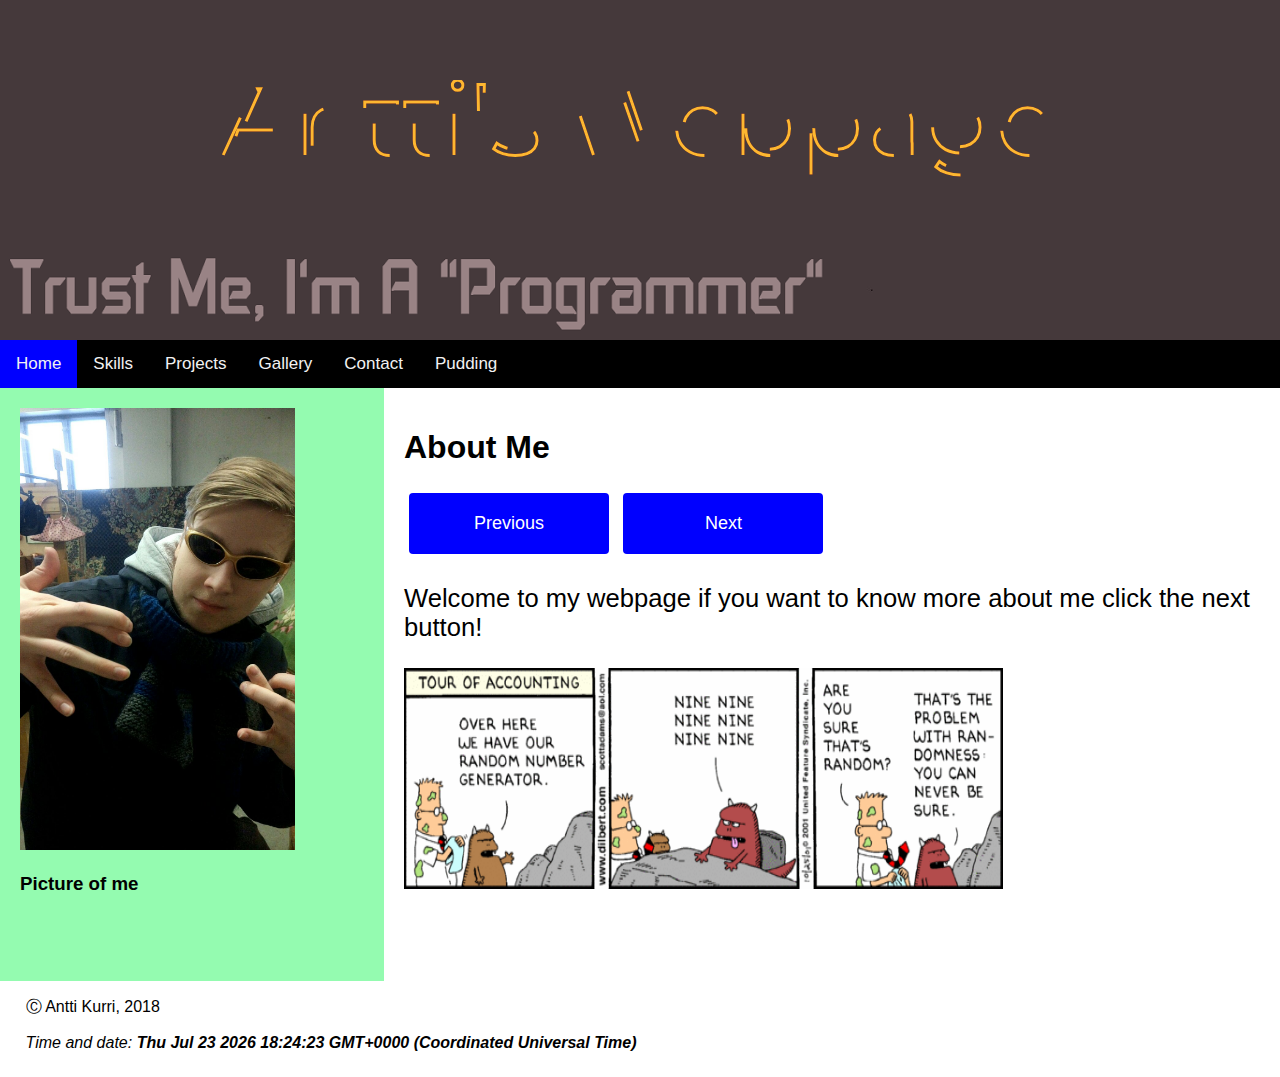
<file: Project/html/index.html>
<!DOCTYPE html>

<html>
  <head>
    <meta name="viewport" content="width=device-width, initial-scale=1.0">
    <link rel="stylesheet" type="text/css" href="styles/stylesheet.css">
    <script type="text/javascript" src="js/script.js" ></script>
    <title>Antti's webpage</title>
  </head>

  <div class="header" style="background-image: url(pictures/codebg.png); background-position: top;">
    <svg viewBox="0 100 1600 250">
	     <symbol id="s-text">
		<text text-anchor="middle" x="50%" y="80%">Antti's Webpage</text>
	 </symbol>

	 <g class = "g-ants">
		<use xlink:href="#s-text" class="text-copy"></use>
		<use xlink:href="#s-text" class="text-copy"></use>
		<use xlink:href="#s-text" class="text-copy"></use>
		<use xlink:href="#s-text" class="text-copy"></use>
		<use xlink:href="#s-text" class="text-copy"></use>
	 </g>
    </svg>
  </div>

  <body onload="helloFunction()">
    <div class="topnav" id="myTopnav">
      <a href="#home" class="active">Home</a>
      <a href="skills.html">Skills</a>
      <a href="projects.html">Projects</a>
      <a href="gallery.html">Gallery</a>
      <a href="contact.html">Contact</a>
      <a href="tba.html">Pudding</a>
    </div>

    <div class="row">
      <div class="side">
        <img src="pictures/kuva.jpg" alt="Me" style="width:80%;height:80%;">
        <h3 id="info">Picture of me</h3>
      </div>
      <div class="main">
        <h1>About Me</h1>
        <button class="button" id="previousButton" onclick="previousFunction()"><span>Previous</span></button>
        <button class="button" id="nextButton" onclick="nextFunction()"><span>Next</span></button>
        <p id="aboutMe">Welcome to my webpage if you want to know more about me click the next button!</P>
        <img src="pictures/comic.png" alt="Me" style="width:70%;height:40%;" id="picture">
      </div>
    </div>

    <footer>
      <p class="footer">&#9400; Antti Kurri, 2018</p>
      <i class="footer" id="timeDate">
        Time and date:
        <strong>
         <span id="time"></span>
        </strong>
<script>
  function time() {
    var dateTime = new Date();
    document.getElementById('time').innerHTML = dateTime;
  }
  setInterval(time, 1000);
  time();
</script>
      </i>
    </footer>

  </body>

</html>
</file>
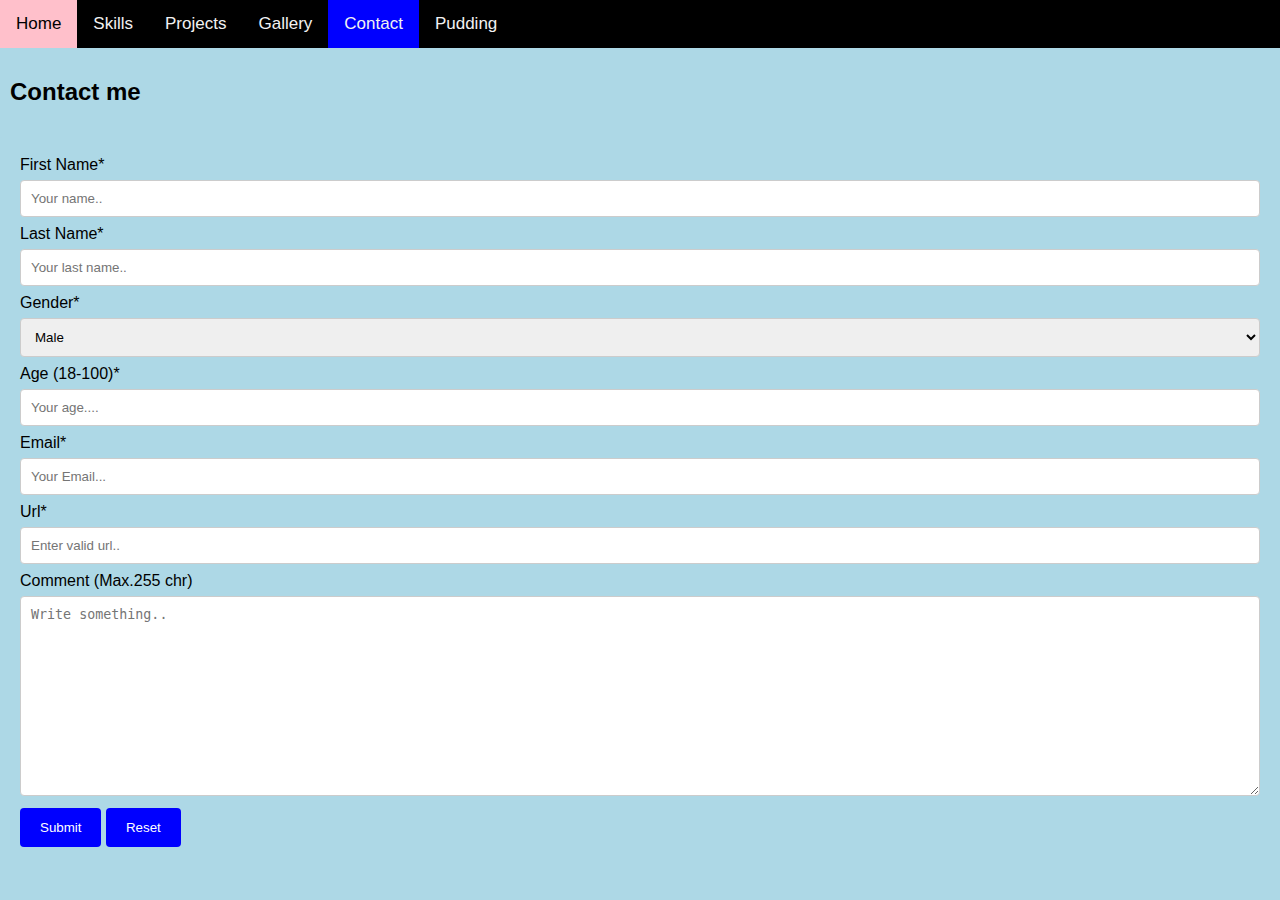
<file: Project/html/contact.html>
<!DOCTYPE html>

<html>
  <head>
    <meta http-equiv="X-UA-Compatible" content="IE=edge">
    <meta name="description" content="Here you can contact me">
    <meta name="viewport" content="width=device-width, initial-scale=1">
    <link rel="stylesheet" type="text/css" href="styles/stylesheet.css">
    <script type="text/javascript" src="js/script.js" ></script>
    <title>Contact me</title>
  </head>

  <body class="skillsBody">
    <div class="topnav" id="myTopnav">
      <a href="index.html">Home</a>
      <a href="skills.html">Skills</a>
      <a href="projects.html">Projects</a>
      <a href="gallery.html">Gallery</a>
      <a href="contact.html" class="active">Contact</a>
      <a href="tba.html">Pudding</a>
  </div>

  <header>
    <h2 style="padding: 10px">Contact me</h2>
  </header>

<body>

  <div class="container">
  <form name="myForm" onsubmit="return validateForm()">

    <label for="fname">First Name*</label>
    <input type="text" id="fname" name="firstname" placeholder="Your name.." required maxlength="25">

    <label for="lname">Last Name*</label>
    <input type="text" id="lname" name="lastname" placeholder="Your last name.."required maxlength="25">

    <label for="gender">Gender*</label>
    <select id="gender" name="Gender" required>
      <option value="australia">Male</option>
      <option value="canada">Female</option>
      <option value="usa">Unknown</option>
    </select>

    <label for="age">Age (18-100)*</label>
    <input type="number" id="age" name="Age" placeholder="Your age...."required maxlength="3" min="18" max="100">

    <label for="Email">Email*</label>
    <input type="email" id="Email" name="Email" placeholder="Your Email..."required maxlength="50" >

    <label for="Url">Url*</label>
    <input type="url" id="Url" name="Url" placeholder="Enter valid url.."required maxlength="50" >

    <label for="comment">Comment (Max.255 chr)</label>
    <textarea id="comment" name="comment" placeholder="Write something.." style="height:200px" required maxlength="255"></textarea>

    <input type="submit" value="Submit">
    <input type="reset" name="Reset">

    <h2 id="succes"></h2>
  </form>


    <script>
    function validateForm() {
      var x = document.forms["myForm"]["fname"].value;
      if (x == "") {
      alert("Check form");
      return false;
        }
        else {
          document.getElementById('succes').innerHTML = 'Thank you for contacting!'
          return false;
        }
        return false;
      }
    </script>
</div>


</body>
</html>
</file>
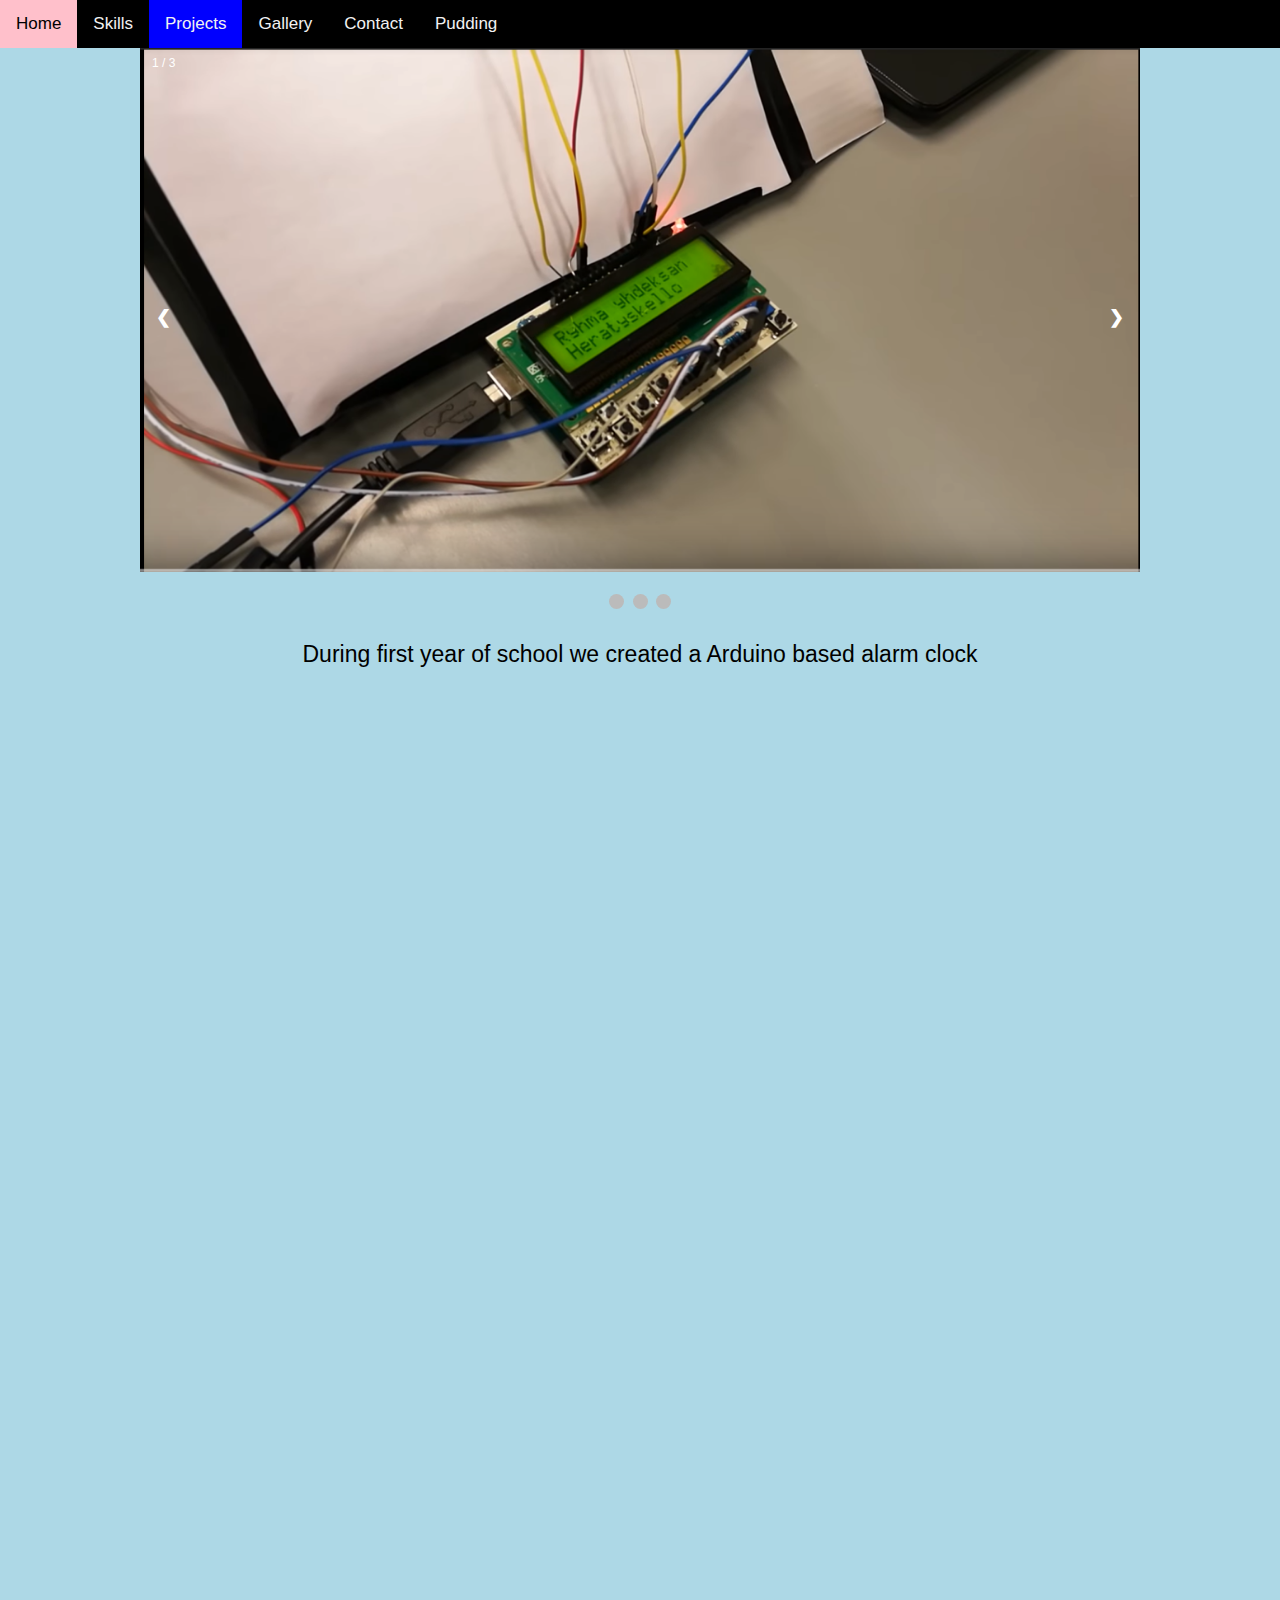
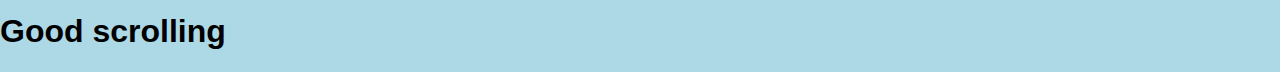
<file: Project/html/projects.html>
<!DOCTYPE html>

<html>
  <head>
    <meta name="viewport" content="width=device-width, initial-scale=1.0">
    <link rel="stylesheet" type="text/css" href="styles/stylesheet.css">
    <script type="text/javascript" src="js/script.js" ></script>
    <title>Antti's projects</title>
  </head>

  <body class="skillsBody" onscroll="scrollFunction()">
  <div class="topnav" id="myTopnav">
      <a href="index.html">Home</a>
      <a href="skills.html">Skills</a>
      <a href="projects.html" class="active">Projects</a>
      <a href="gallery.html">Gallery</a>
      <a href="contact.html">Contact</a>
      <a href="tba.html">Pudding</a>
  </div>

    <!-- Slideshow container -->
  <div class="slideshow-container" onmouseover="mouseOverFunction()">

  <!-- Full-width images with number and caption text -->
  <div class="mySlides fade" id="firstPic">
    <div class="numbertext">1 / 3</div>
    <img src="pictures/project2.jpg" style="width:100%">
    <div class="text">During first year of school we created a Arduino based alarm clock</div>
  </div>

  <div class="mySlides fade">
    <div class="numbertext">2 / 3</div>
    <img src="pictures/project3.png" style="width:100%">
    <div class="text">Second years first project was to create solution with RaspberryPi, Arduino and UI. <br>Picture: Webpage that was created as the user-end</div>
  </div>

  <div class="mySlides fade">
    <div class="numbertext">3 / 3</div>
    <img src="pictures/project4.png" style="width:100%">
    <div class="text">Latest project in school was to create a mobile game. We used LibGDX as engine and graphics were from visual artist students.  </div>
  </div>

  <!-- Next and previous buttons -->
  <a class="prev" onclick="plusSlides(-1)">&#10094;</a>
  <a class="next" onclick="plusSlides(1)">&#10095;</a>
  </div>
  <br>

  <!-- The dots/circles -->
  <div style="text-align:center">
    <span class="dot" onclick="currentSlide(1)"></span>
    <span class="dot" onclick="currentSlide(2)"></span>
    <span class="dot" onclick="currentSlide(3)"></span>
  </div>

  <h1 style="margin-top: 1000px" id="scroll">Good scrolling</h1>

 </body>
</html>
</file>
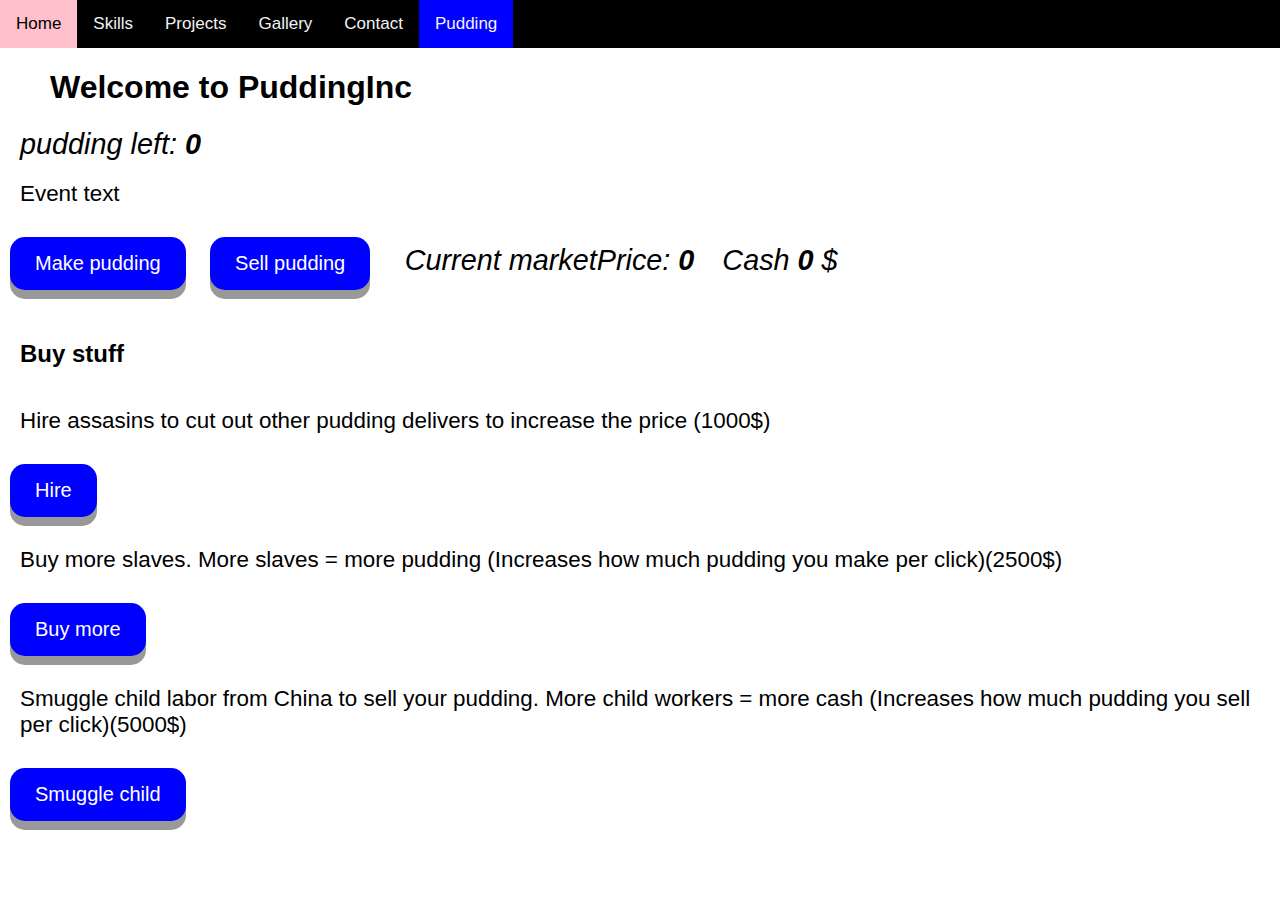
<file: Project/html/tba.html>
<!DOCTYPE html>

<html>
  <head>
    <meta http-equiv="X-UA-Compatible" content="IE=edge">
    <meta name="description" content="Game to play">
    <meta name="viewport" content="width=device-width, initial-scale=1">
    <link rel="stylesheet" type="text/css" href="styles/gamesheet.css">
    <script type="text/javascript" src="js/gamescript.js" ></script>
    <title>PuddingInc</title>
  </head>

  <body class="skillsBody">
    <div class="topnav" id="myTopnav">
      <a href="index.html">Home</a>
      <a href="skills.html">Skills</a>
      <a href="projects.html">Projects</a>
      <a href="gallery.html">Gallery</a>
      <a href="contact.html">Contact</a>
      <a href="tba.html" class="active">Pudding</a>
  </div>

<header>
  <h1 style="margin-left: 50px;"> Welcome to PuddingInc </h1>
</header>

<body>
<div>
  <i class="text">
    pudding left:
    <strong>
     <span id="pudding">0</span>
    </strong>
  </i>
</div>

</div>
  <p id="event">Event text</p>
  <button class="gamebutton" onclick="makePudding()">Make pudding</button>
  <button class="gamebutton" onclick="sellPudding()">Sell pudding</button>

  <i class="text">
    Current marketPrice:
    <strong>
     <span id="price">0</span>
    </strong>
  </i>

  <i class="text">
    Cash
    <strong>
     <span id="cash">0</span>
    </strong>
    $
  </i>
<div>

<div>
  <h2 style="padding: 20px">Buy stuff</h2>
  <p id="assasinPrice">Hire assasins to cut out other pudding delivers to increase the price (1000$)</p>
  <button class="gamebutton" onclick="hireAssasins()">Hire</button>

  <p id="puddingInc">Buy more slaves. More slaves = more pudding (Increases how much pudding you make per click)(2500$)</p>
  <button class="gamebutton" onclick="moreSlaves()">Buy more</button>

  <p id="puddingInc">Smuggle child labor from China to sell your pudding. More child workers = more cash (Increases how much pudding you sell per click)(5000$)</p>
  <button class="gamebutton" onclick="moreKids()">Smuggle child</button>
</div>

</body>
</html>
</file>
<file: Project/html/styles/stylesheet.css>
@import url(https://fonts.googleapis.com/css?family=Montserrat);

* {
    box-sizing: border-box;
}

body {
    font-family: Arial, Helvetica, sans-serif;
    width: 100%;
    height: 100%;
    margin: 0;
}

/* Style the header */
.header {
    padding: 80px;
    text-align: center;
    color: white;
}

/* Increase the font size of the h1 element */
.header h1 {
    font-size: 40px;
}

#aboutMe{
  font-size: 1.6em;
}

/* NAVBAR STYLES */

.topnav {
    background-color: black;
    overflow: hidden;
}

/* Style the links inside the navigation bar */
.topnav a {
    float: left;
    display: block;
    color: #f2f2f2;
    text-align: center;
    padding: 14px 16px;
    text-decoration: none;
    font-size: 17px;
}

/* Change the color of links on hover */
.topnav a:hover {
    background-color: Pink;
    color: black;
}

/* Add an active class to highlight the current page */
.active {
    background-color: #FFFFFF;
    color: white;
}

/* Hide the link that should open and close the topnav on small screens */
.topnav .icon {
    display: none;
}

/*COLUMN STYLES */

.row {
    display: flex;
    flex-wrap: wrap;
}



/* Create two unequal columns that sits next to each other */
/* Sidebar/left column */
.side {
    flex: 30%;
    background-color:#94fbb0;
    padding: 20px;
}

/* Main column */
.main {
    flex: 70%;
    background-color: white;
    padding: 20px;
}

/* BUTTON STYLE! */

.button {
  border-radius: 4px;
  background-color: Blue;
  border: none;
  color: #FFFFFF;
  text-align: center;
  font-size: 18px;
  padding: 20px;
  width: 200px;
  transition: all 0.5s;
  cursor: pointer;
  margin: 5px;
}

#nextButton.button span {
  cursor: pointer;
  display: inline-block;
  position: relative;
  transition: 0.5s;
}

#nextButton.button span:after {
  content: '\00bb';
  position: absolute;
  opacity: 0;
  top: 0;
  right: -20px;
  transition: 0.5s;
}

#nextButton.button:hover span {
  padding-right: 25px;
}

#nextButton.button:hover span:after {
  opacity: 1;
  right: 0;
}

#previousButton.button span {
  cursor: pointer;
  display: inline-block;
  position: relative;
  transition: 0.5s;
}

#previousButton.button span:after {
  content: '\00ab';
  position: absolute;
  opacity: 0;
  top: 0;
  left: -20px;
  transition: 0.5s;
}

#previousButton.button:hover span {
  padding-left: 25px;
}

#previousButton.button:hover span:after {
  opacity: 1;
  left: 0;
}

/*TITLE CSS*/

svg {
    display: block;
    font: 10.5em 'Montserrat';
    width: 960px;
    height: 180px;
    margin: 0 auto;
}

.text-copy {
    fill: none;
    stroke: white;
    stroke-dasharray: 6% 29%;
    stroke-width: 5px;
    stroke-dashoffset: 0%;
    animation: stroke-offset 5.5s infinite linear;
}

.text-copy:nth-child(1){
	/*stroke: #4D163D;*/
  stroke: Green;
	animation-delay: -1;
}

.text-copy:nth-child(2){
	/*stroke: #840037;*/
  stroke: Blue;
	animation-delay: -2s;
}

.text-copy:nth-child(3){
	/*stroke: #BD0034;*/
  stroke: Red;
	animation-delay: -3s;
}

.text-copy:nth-child(4){
	/*stroke: #BD0034;*/
  stroke: Black;
	animation-delay: -4s;
}

.text-copy:nth-child(5){
	stroke: #FDB731;
	animation-delay: -5s;
}

@keyframes stroke-offset{
	100% {stroke-dashoffset: -35%;}
}

/*FOOTER STYLE*/

footer {
  padding-bottom: 2%;
}

.footer {
  padding-left: 2%;
}

/*SKILLS STYLESHEET*/

.skillsBody{
  background-color: Lightblue;
}

/*Projects STYLESHEET*/

* {box-sizing:border-box}

/* Slideshow container */
.slideshow-container {
  max-width: 1000px;
  position: relative;
  margin: auto;
}

/* Hide the images by default */
.mySlides {
    display: none;
}

#firstPic{
    display: block;
}

/* Next & previous buttons */
.prev, .next {
  cursor: pointer;
  position: absolute;
  top: 50%;
  width: auto;
  margin-top: -22px;
  padding: 16px;
  color: white;
  font-weight: bold;
  font-size: 18px;
  transition: 0.6s ease;
  border-radius: 0 3px 3px 0;
}

/* Position the "next button" to the right */
.next {
  right: 0;
  border-radius: 3px 0 0 3px;
}

/* On hover, add a black background color with a little bit see-through */
.prev:hover, .next:hover {
  background-color: rgba(0,0,0,0.8);
}

/* Caption text */
.text {
  color: black;
  font-size: 23px;
  padding: 8px 12px;
  position: absolute;
  bottom: -100px;
  width: 100%;
  text-align: center;
}

/* Number text (1/3 etc) */
.numbertext {
  color: white;
  font-size: 12px;
  padding: 8px 12px;
  position: absolute;
  top: 0;
}

/* The dots/bullets/indicators */
.dot {
  cursor: pointer;
  height: 15px;
  width: 15px;
  margin: 0 2px;
  background-color: #bbb;
  border-radius: 50%;
  display: inline-block;
  transition: background-color 0.6s ease;
}

.active, .dot:hover {
  background-color:Blue;
}

/* Fading animation */
.fade {
  -webkit-animation-name: fade;
  -webkit-animation-duration: 1.5s;
  animation-name: fade;
  animation-duration: 1.5s;
}

@-webkit-keyframes fade {
  from {opacity: .4}
  to {opacity: 1}
}

@keyframes fade {
  from {opacity: .4}
  to {opacity: 1}
}

/*Contact me styles*/

/* Style inputs with type="text", select elements and textareas */
input[type=text], select, textarea {
    width: 100%; /* Full width */
    padding: 10px; /* Some padding */
    border: 1px solid #ccc; /* Gray border */
    border-radius: 4px; /* Rounded borders */
    box-sizing: border-box; /* Make sure that padding and width stays in place */
    margin-top: 6px; /* Add a top margin */
    margin-bottom: 8px; /* Bottom margin */
    resize: vertical /* Allow the user to vertically resize the textarea (not horizontally) */
}

input[type=number], select, textarea {
    width: 100%; /* Full width */
    padding: 10px; /* Some padding */
    border: 1px solid #ccc; /* Gray border */
    border-radius: 4px; /* Rounded borders */
    box-sizing: border-box; /* Make sure that padding and width stays in place */
    margin-top: 6px; /* Add a top margin */
    margin-bottom: 8px; /* Bottom margin */
    resize: vertical /* Allow the user to vertically resize the textarea (not horizontally) */
}

input[type=email], select, textarea {
    width: 100%; /* Full width */
    padding: 10px; /* Some padding */
    border: 1px solid #ccc; /* Gray border */
    border-radius: 4px; /* Rounded borders */
    box-sizing: border-box; /* Make sure that padding and width stays in place */
    margin-top: 6px; /* Add a top margin */
    margin-bottom: 8px; /* Bottom margin */
    resize: vertical /* Allow the user to vertically resize the textarea (not horizontally) */
}

input[type=url], select, textarea {
    width: 100%; /* Full width */
    padding: 10px; /* Some padding */
    border: 1px solid #ccc; /* Gray border */
    border-radius: 4px; /* Rounded borders */
    box-sizing: border-box; /* Make sure that padding and width stays in place */
    margin-top: 6px; /* Add a top margin */
    margin-bottom: 8px; /* Bottom margin */
    resize: vertical /* Allow the user to vertically resize the textarea (not horizontally) */
}

/* Style the submit button with a specific background color etc */
input[type=submit] {
    background-color: blue;
    color: white;
    padding: 12px 20px;
    border: none;
    border-radius: 4px;
    cursor: pointer;
}

input[type=reset]{
  background-color: blue;
  color: white;
  padding: 12px 20px;
  border: none;
  border-radius: 4px;
  cursor: pointer;
}
input[type=reset]:hover {
  background-color: #3647ff;
}

/* When moving the mouse over the submit button, add a darker green color */
input[type=submit]:hover {
    background-color: #3647ff;
}

/* Add a background color and some padding around the form */
.container {
    border-radius: 5px;
    background-color: Lightblue;
    padding: 20px;
}
</file>
<file: Project/html/styles/gamesheet.css>
* {
    box-sizing: border-box;
}

body {
    font-family: Arial, Helvetica, sans-serif;
    width: 100%;
    height: 100%;
    margin: 0;
}

p {
  margin: 20px;
  font-size: 1.4em;
}

.text{
  padding-left: 20px;
  font-size: 1.8em;
}

.gamebutton{
  margin: 10px;
  padding: 15px 25px;
  font-size: 20px;
  text-align: center;
  cursor: pointer;
  outline: none;
  color: #fff;
  background-color: blue;
  border: none;
  border-radius: 15px;
  box-shadow: 0 9px #999;
}

.gamebutton:hover {background-color: lightblue;}

.gamebutton:active {
  background-color: blue;
  box-shadow: 0 5px #666;
  transform: translateY(4px);
}

/* NAVBAR STYLES */

.topnav {
    background-color: black;
    overflow: hidden;
}

/* Style the links inside the navigation bar */
.topnav a {
    float: left;
    display: block;
    color: #f2f2f2;
    text-align: center;
    padding: 14px 16px;
    text-decoration: none;
    font-size: 17px;
}

/* Change the color of links on hover */
.topnav a:hover {
    background-color: Pink;
    color: black;
}

/* Add an active class to highlight the current page */
.active {
    background-color: blue;
    color: white;
}

/* Hide the link that should open and close the topnav on small screens */
.topnav .icon {
    display: none;
}
</file>
